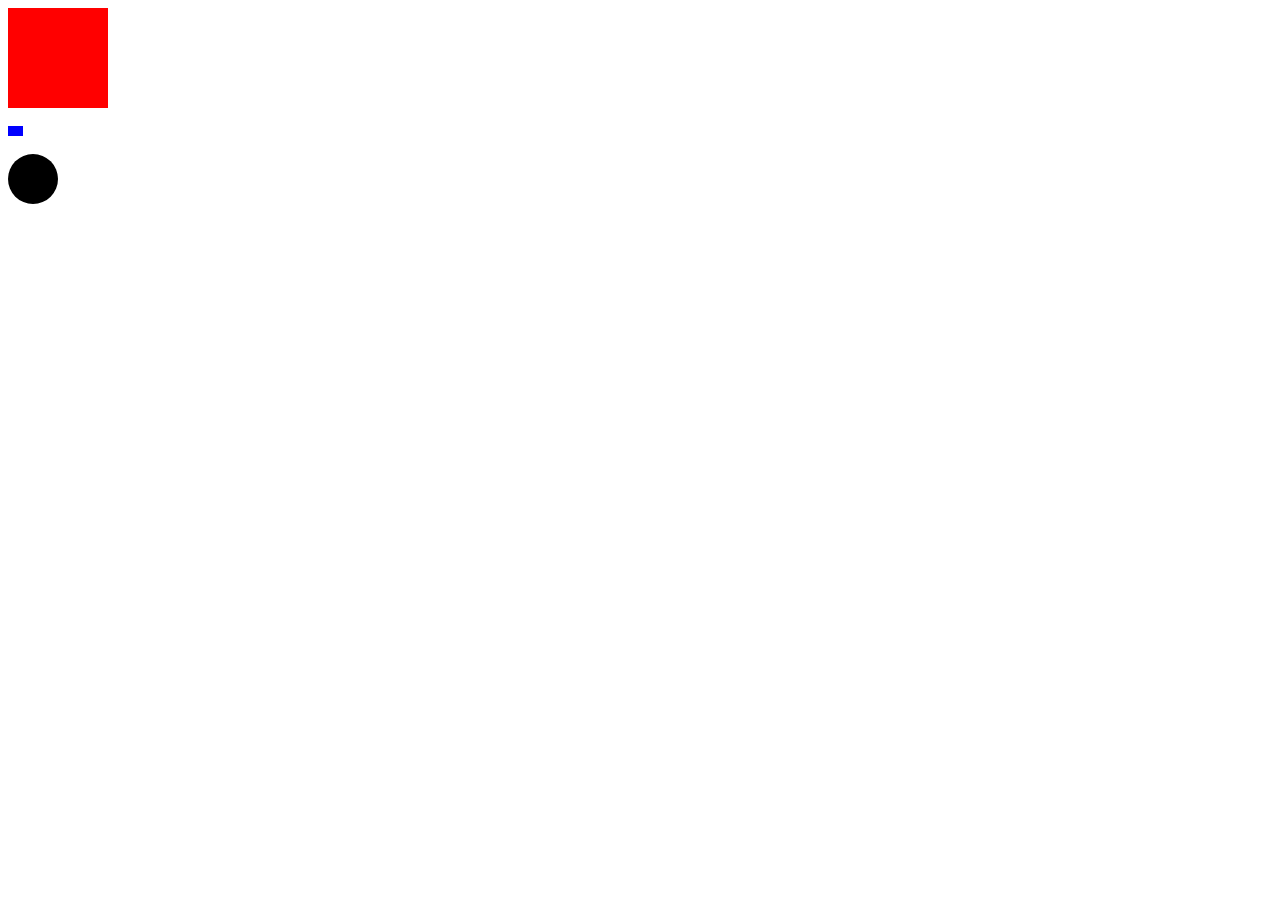
<file: Animations/index.html>
<!DOCTYPE html>
<html lang="en">
<head>
    <meta charset="UTF-8">
    <meta name="viewport" content="width=device-width, initial-scale=1.0">
    <link rel="stylesheet" href="style.css">
    <title>CSS ANIMATION TUTORIAL</title>
</head>
<body>
    <div class="box"></div> <br>
    <div class="box2"></div> <br>
    <div class="box3"></div>
</body>
</html>
</file>
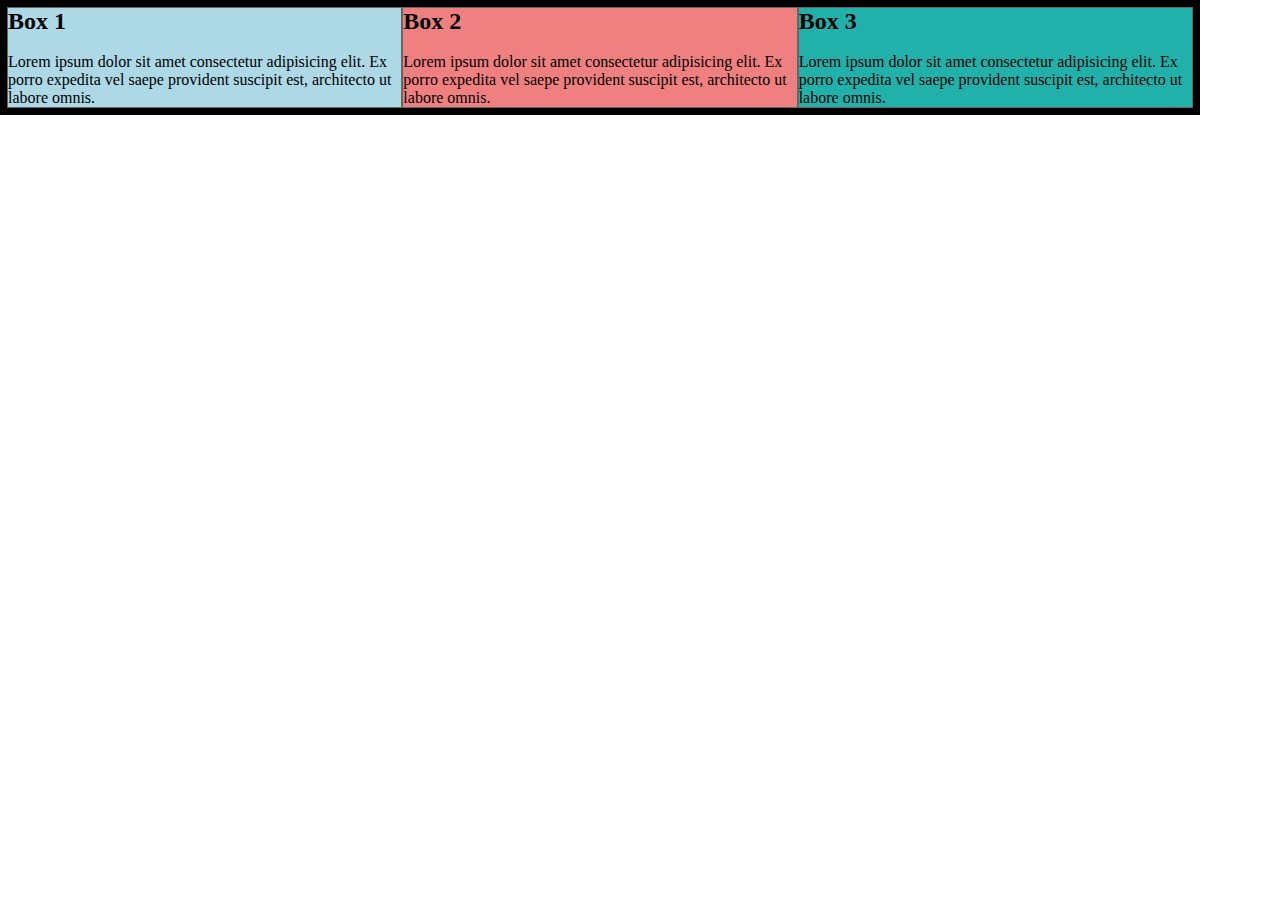
<file: flexBox/index.html>
<!DOCTYPE html>
<html lang="en">
<head>
    <meta charset="UTF-8">
    <meta name="viewport" content="width=device-width, initial-scale=1.0">
    <link rel="stylesheet" href="style.css">
    <title>Document</title>
</head>
<body>
    <div class="box-wrapper">
        <div class="box box1">
            <h2>Box 1</h2>
            <br>
            <p>Lorem ipsum dolor sit amet consectetur adipisicing elit. Ex porro expedita vel saepe provident suscipit est, architecto ut labore omnis.</p>
        </div>
        <div class="box box2">
            <h2>Box 2</h2>
            <br>
            <p>Lorem ipsum dolor sit amet consectetur adipisicing elit. Ex porro expedita vel saepe provident suscipit est, architecto ut labore omnis.</p>
        </div>
        <div class="box box3">
            <h2>Box 3</h2>
            <br>
            <p>Lorem ipsum dolor sit amet consectetur adipisicing elit. Ex porro expedita vel saepe provident suscipit est, architecto ut labore omnis.</p>
        </div>
        <!-- <div class="box box4">
            <h2>Box 4</h2>
            <p>Lorem ipsum dolor sit amet consectetur adipisicing elit. Ex porro expedita vel saepe provident suscipit est, architecto ut labore omnis.</p>
        </div>
        <div class="box box5">
            <h2>Box 5</h2>
            <p>Lorem ipsum dolor sit amet consectetur adipisicing elit. Ex porro expedita vel saepe provident suscipit est, architecto ut labore omnis.</p>
        </div> -->
    </div>
</body>
</html>
</file>
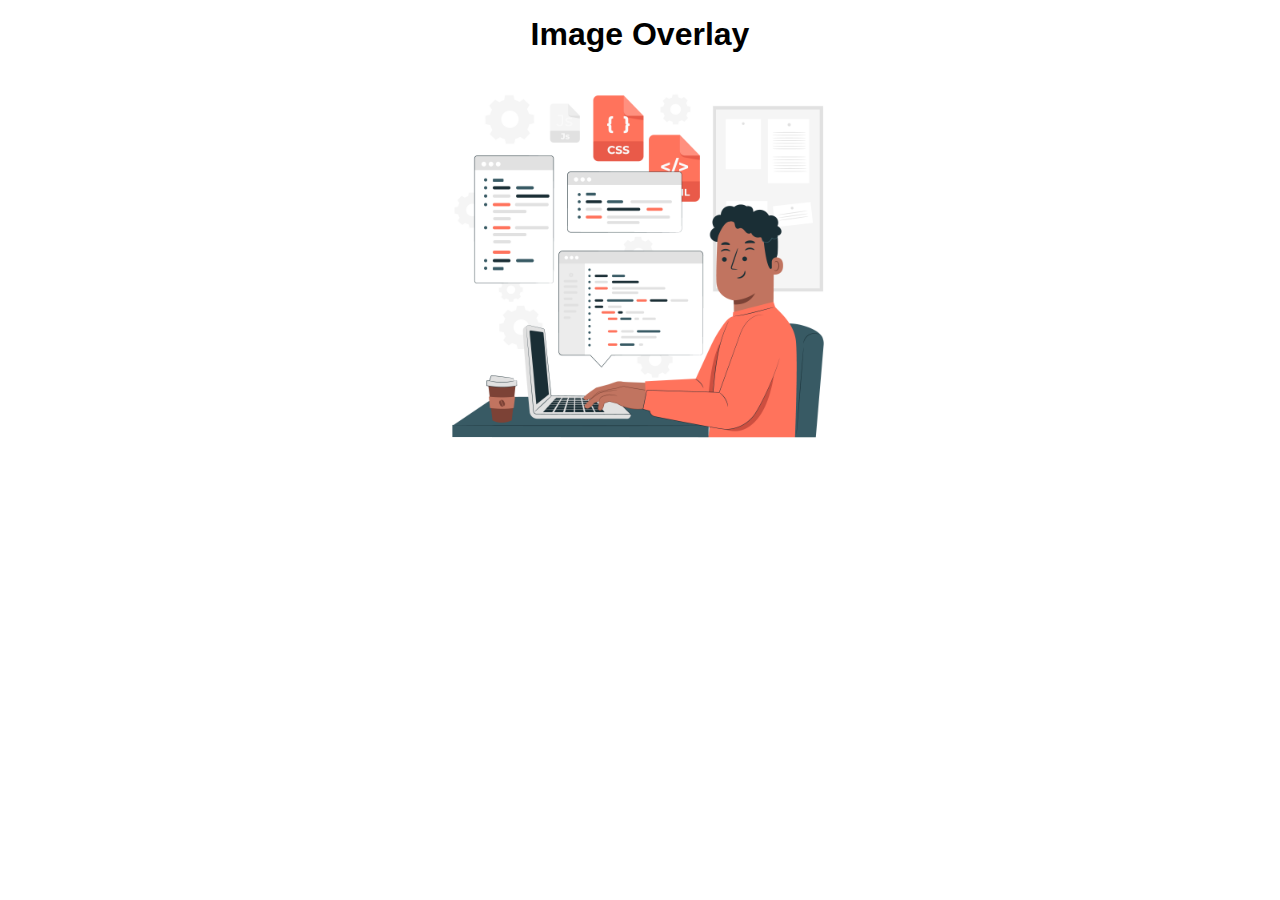
<file: overlays/index.html>
<!DOCTYPE html>
<html lang="en">
<head>
    <meta charset="UTF-8">
    <meta name="viewport" content="width=device-width, initial-scale=1.0">
    <link rel="stylesheet" href="style.css">
    <title>CSS OVERLAYS</title>
</head>
<body>
    <h1 class="title">Image Overlay</h1>
    <div class="box">
        <img src="boy.jpg" alt="Image">
        <div class="box-content">
            <h3>Boy Vector Photo</h3>
            <a href="https://github.com/aviralsharma07/learnCSS" class="btn" target="_blank">Open CSS Repository</a>
        </div>
    </div>
</body>
</html>
</file>
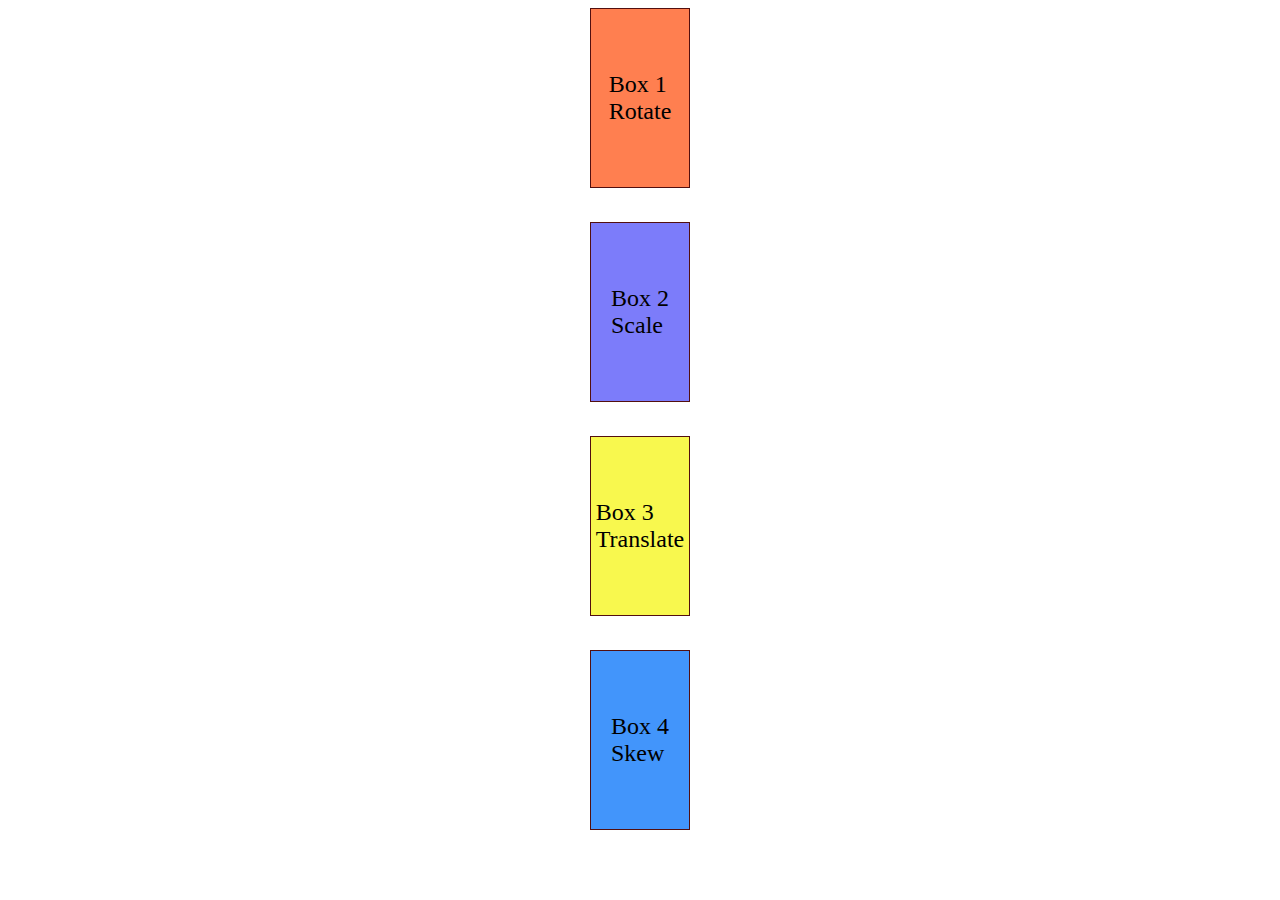
<file: transform/index.html>
<!DOCTYPE html>
<html lang="en">
<head>
    <meta charset="UTF-8">
    <meta name="viewport" content="width=device-width, initial-scale=1.0">
    <link rel="stylesheet" href="style.css">
    <title>CSS TRANSFORM</title>
</head>
<body>
    <div class="box1 box">Box 1 <br> Rotate</div> <br>
    <div class="box2 box">Box 2 <br> Scale</div> <br>
    <div class="box3 box">Box 3 <br> Translate</div> <br>
    <div class="box4 box">Box 4 <br> Skew</div> 

</body>
</html>
</file>
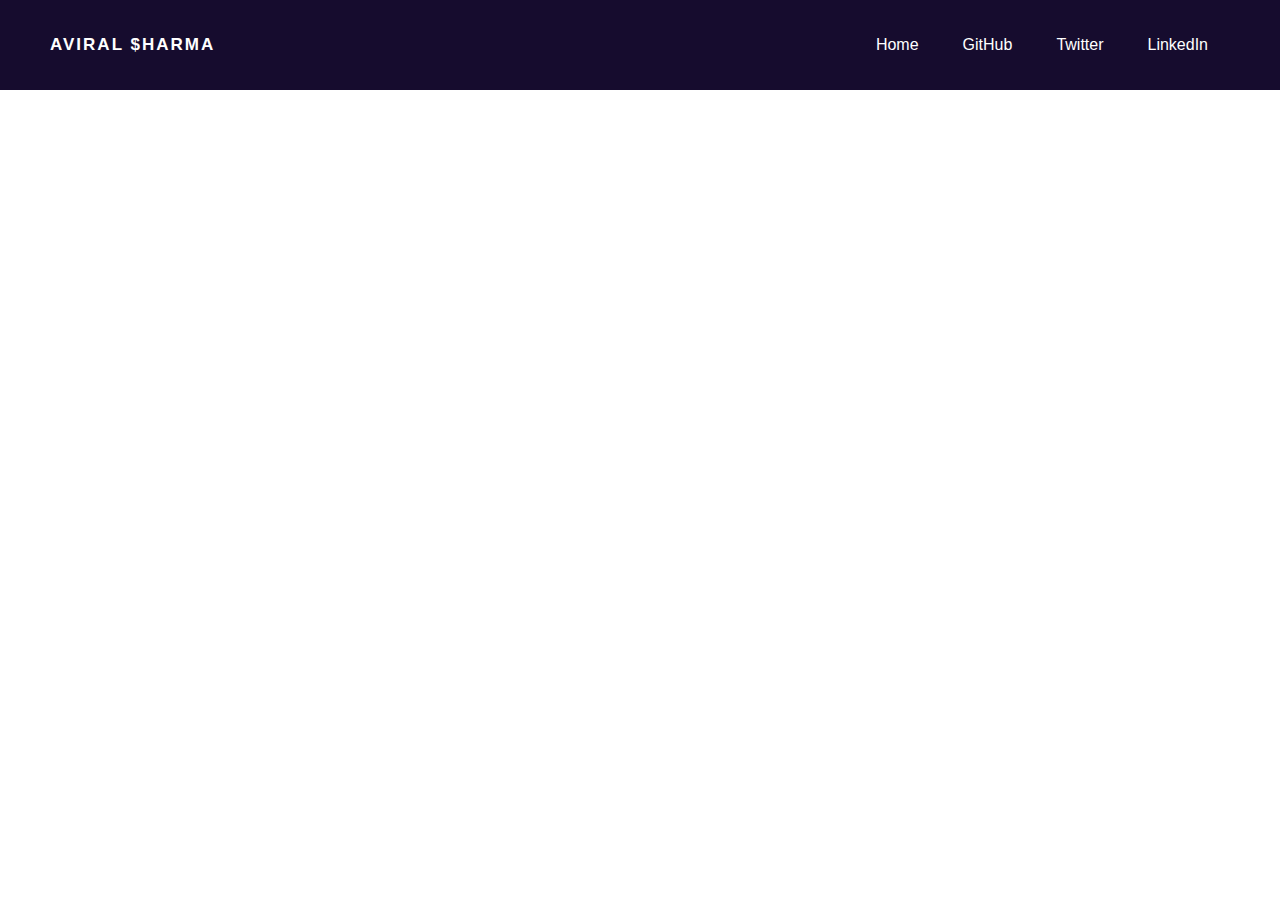
<file: responsive-navbar/navbar1/index.html>
<!DOCTYPE html>
<html lang="en">
  <head>
    <meta charset="UTF-8" />
    <meta name="viewport" content="width=device-width, initial-scale=1.0" />
    <link rel="stylesheet" href="style.css" />
    <script src="script.js" defer></script>
    <title>Document</title>
  </head>
  <body>
    <header>
      <div class="logo">Aviral $harma</div>
      <div class="hamburger">
        <div class="line line1"></div>
        <div class="line line2"></div>
        <div class="line line3"></div>
      </div>
      <div class="nav-bar">
        <ul>
          <li><a href="#">Home</a></li>
          <li><a href="https://github.com/aviralsharma07" target="_blank">GitHub</a></li>
          <li><a href="https://twitter.com/_aviral07" target="_blank">Twitter</a></li>
          <li><a href="https://www.linkedin.com/in/aviral07" target="_blank">LinkedIn</a></li>
        </ul>
      </div>
    </header>
  </body>
</html>
</file>
<file: Animations/style.css>
.box{
    height: 100px;
    width: 100px;
    background-color: red;
    animation-name: change-bg-color;
    animation-duration: 3s;
    animation-delay: 2s;
    animation-iteration-count: infinite;
    animation-fill-mode: forwards;
}

@keyframes change-bg-color{
    from{
        background-color: red;
    }
    to{
        background-color: lightgreen;
    }
}

.box2{
    height: 10px;
    width: 15px;
    background-color: blue;
    animation-name: change-width;
    animation-duration: 2s;
    animation-delay: 2s;
    animation-fill-mode: forwards;
    animation-iteration-count: infinite;
}

@keyframes change-width{
    from{
        width: 15px;
    }
    to{
        width: 150px;
    }
}

.box3{
    width: 50px;
    height: 50px;
    border-radius: 50%;
    background-color: black;
    /* animation-name: move-around;
    animation-duration: 2s;
    animation-iteration-count: infinite;
    animation-delay: 2s;
    animation-timing-function: ease-in-out; It is used to shlw the animation at beginning or ending */

    animation: move-around 5s forwards 2s infinite ease-in ;

    position: relative;
}

@keyframes move-around{
    0%{
        top: 0;
        left: 0;
        background-color: lightgoldenrodyellow;
    }
    25%{
        top: 0;
        left: 300px;
        background-color: lightcoral;
    }
    50%{
        top: 350px;
        left: 300px;
        background-color: lightseagreen;
    }
    75%{
        top: 300px;
        left: 0;
        background-color: lightpink;
    }
    100%{
        top: 0;
        left: 0;
        background-color: lightslategrey;
    }
}
</file>
<file: flexBox/style.css>
*{
    margin: 0;
    padding: 0;
    box-sizing: border-box;
    font: arial, helvetica;
}

.box-wrapper{
    border: 7px solid black;
    display: flex;

    /* FLEX DIRECTION: PROPERTY OF CONTAINER 
       flex-direction: row; -> DEFAULT VALUE
       flex-direction: row-reverse;
       flex-direction: column;
       flex-direction: column-reverse;
    */

    /* FLEX WRAP: PROPERTY OF CONTAINER
       flex-wrap: nowrap; -> DEFAULT VALUE 
       flex-wrap: wrap;
       flex-wrap: wrap-reverse;
       IMP POINT: flex items inherits the dimensions of the container unless specified explicitly.
    */
    
    /* JUSTIFY CONTENT: PROPERTY OF CONTAINER (Along Main Axis)
       justify-content: flex-start;
       justify-content: center;
       justify-content: flex-end;
       justify-content: space-between;
       justify-content: space-around;
       justify-content: space-evenly;
    */

    /* ALIGN ITEMS: PROPERTY OF CONTAINER (Along Cross Axis)
       align-items: strech; -> DEFAULT VALUE // Due to this childs occupy all the height of container.
       align-items: start;
       align-items: center;
       align-items: end;
    */

    /* FLEX FLOW: PROPERTY OF CONTAINER
       - It is short hand for writing flex-directoon and flex-wrap together.
         flex-flow: row nowrap;
    */
    width: 1200px;
}

.box{
    border: 1px solid #666;
    flex-basis: 300px;
    flex-grow: 1;
    /* FLEX BASIS: PROPERTY OF FLEX ITEM
       - It is not similar to width.
       - It is the Intial width along main axis. 
       - This means if flex-direction is set to column then flex-basis will act as height not width.
       - This is because in flex-direction column, height is along main axis and width aling cross. 
    */

    /* FLEX: PROPERTY OF FLEX ITEM
       flex: 1 1 400px; -> Shorthand for flex-grow flex-shrink and flex-basis    
    */
}

.box1{
    background-color: lightblue;
    /* ORDER: PROPERTY OF FLEXT ITEM (Tells which item to come before and after)
       order: 0; -> DEFAULT VALUE
       The Greater the Order, the more backward it will be placed in the Flex Container.
    */
}

.box2{
    background-color: lightcoral;
    /* ALIGN SELF: PROPERTY OF FLEX ITEM (Aligns flex item along Cross Axis)
       align-self: flex-start;
       align-self: center;
       align-self: flex-end;
    */
}

.box3{
    background-color: lightseagreen;
}

.box4{
    background-color: lightgrey;
}

.box5{
    background-color: lightgoldenrodyellow;
}
</file>
<file: overlays/style.css>
*,
*::after,
*::before{
    padding: 0;
    margin: 0;
    box-sizing: border-box;
}

body{
    font-family: Arial, Helvetica, sans-serif;
}

.title{
    text-align: center;
    margin: 1rem auto;
}

.box{
    /* border: 4px solid red; */
    max-width: 400px;
    margin: auto;
    position: relative;
}

.box img{
    display: block;
    width: 100%;
    height: 100%;
}

.btn{
    display: inline-block;
    text-decoration: none;
    color: coral;
    font-weight: bold;
    background: #f2efef;
    padding: 0.5em 1.2em;
    margin-top: 0.8rem;
    font-size: 0.9rem;
}

.box-content{
    /* border: 4px solid green; */
    position: absolute;
    color: white;
    top: 50%;
    left: 20%;
    transform: translate(-50%, -50%);
    text-align: center;
    opacity: 0;
    z-index: 2;
    transition: all 0.4s ease-in-out;
}

.box:hover .box-content{
    opacity: 1;
    left: 50%;
}

.box::after{
    content: '';
    /* border: 4px solid purple; */
    display: block;
    position: absolute;
    top: 0;
    left: 0;
    height: 100%;
    width: 100%;
    background: rgba(0,0,0,0.85);
    opacity: 0;
    z-index: 1;
    transition: opacity 0.2s ease-in-out;
}

.box:hover::after{
    opacity: 1; 
}
</file>
<file: transform/style.css>
/* We can: (rotate, skew, scale, translate) using Transform Property */

*{
    padding: 0;
    margin: 0;
    box-sizing: border-box;
}

.box{
    width: 100px;
    height: 20vh;
    font-size: 1.5rem;
    margin: 8px auto;
    display: flex;
    justify-content: center;
    align-items: center;
    border: 1px solid rgb(82, 15, 15);
}

.box1{
    background: coral;
    transition: transform 500ms ease-in-out;
    transform-origin: bottom right; /* CHANGES THE ROTATION AXIS*/
}

.box1:hover{
    transform: rotate(360deg);
}

.box2{
    background: rgb(124, 124, 250);
    transition: transform 500ms ease-in-out;
}

.box2:hover{
    /* transform: scaleX(2);
    transform: scaleY(2); */
    transform: scale(3,2);
}

.box3{
    background: rgb(248, 248, 78);
    transition: transform 500ms ease-in-out;
}

.box3:hover{
    transform: translate(350px,-153px);;
}

.box4{
    background: rgb(66, 149, 251);
    transition: transform 500ms ease-in-out;
}

.box4:hover{
    transform: skew(7deg,13deg);
}
</file>
<file: responsive-navbar/navbar1/style.css>
* {
  margin: 0;
  padding: 0;
  box-sizing: border-box;
}

html {
  font-size: 62.5%;
  font-family: "monsospace", sans-serif;
}

header {
  background: #160c2e;
  color: #fff;
  display: flex;
  height: 10vh;
  font-size: 1.6rem;
  justify-content: space-between;
  align-items: center;
  padding: 0 10rem;
}

.logo {
  font-weight: 700;
  font-size: 1.7rem;
  text-transform: uppercase;
  letter-spacing: 0.2rem;
}

.hamburger {
  display: none;
}

.nav-bar ul {
  display: flex;
  list-style: none;
}

.nav-bar ul li a {
  display: block;
  text-decoration: none;
  color: #fff;
  font-weight: 500;
  padding: 1rem;
  border-radius: 50px;
  transition: 0.2s;
  margin: 0 1.2rem;
}

.nav-bar ul li a:hover {
  color: #160c2e;
  background-color: #fff;
}

@media screen and (max-width: 1320px) {
  header {
    padding: 0 5rem;
  }
}

@media screen and (max-width: 1100px) {
  header {
    padding: 0 3rem;
  }
}

@media screen and (max-width: 900px) {
  .hamburger {
    display: block;
    cursor: pointer;
    display: flex;
    height: 3rem;
    flex-direction: column;
    justify-content: space-evenly;
  }
  .hamburger .line {
    width: 3rem;
    height: 0.3rem;
    background: #fff;
    transition: transform 0.2s ease-in-out;
  }

  .nav-bar {
    height: 0;
    position: absolute;
    top: 6rem;
    left: 0;
    right: 0;
    width: 100vw;
    background: #160c2e;
    transition: all 0.5s ease-in-out;
    /* background: tomato; 
    transition: 0.5s;
    overflow: hidden;
    /* opacity: 0.95; */
  }

  .nav-bar.active {
    height: 40vh;
  }

  .nav-bar ul {
    display: block;
    width: fit-content;
    margin: 8rem auto;
    text-align: center;
    transition: 0.5s;
    opacity: 0;
  }

  .nav-bar.active ul {
    opacity: 1;
  }

  .nav-bar ul li a {
    margin-bottom: 1.2rem;
  }

  .hamburger.active .line1 {
    transform: rotate(45deg) translate(5px, 5px);
  }

  .hamburger.active .line2 {
    opacity: 0;
  }

  .hamburger.active .line3 {
    transform: rotate(-45deg) translate(7px, -7px);
  }
}
</file>
